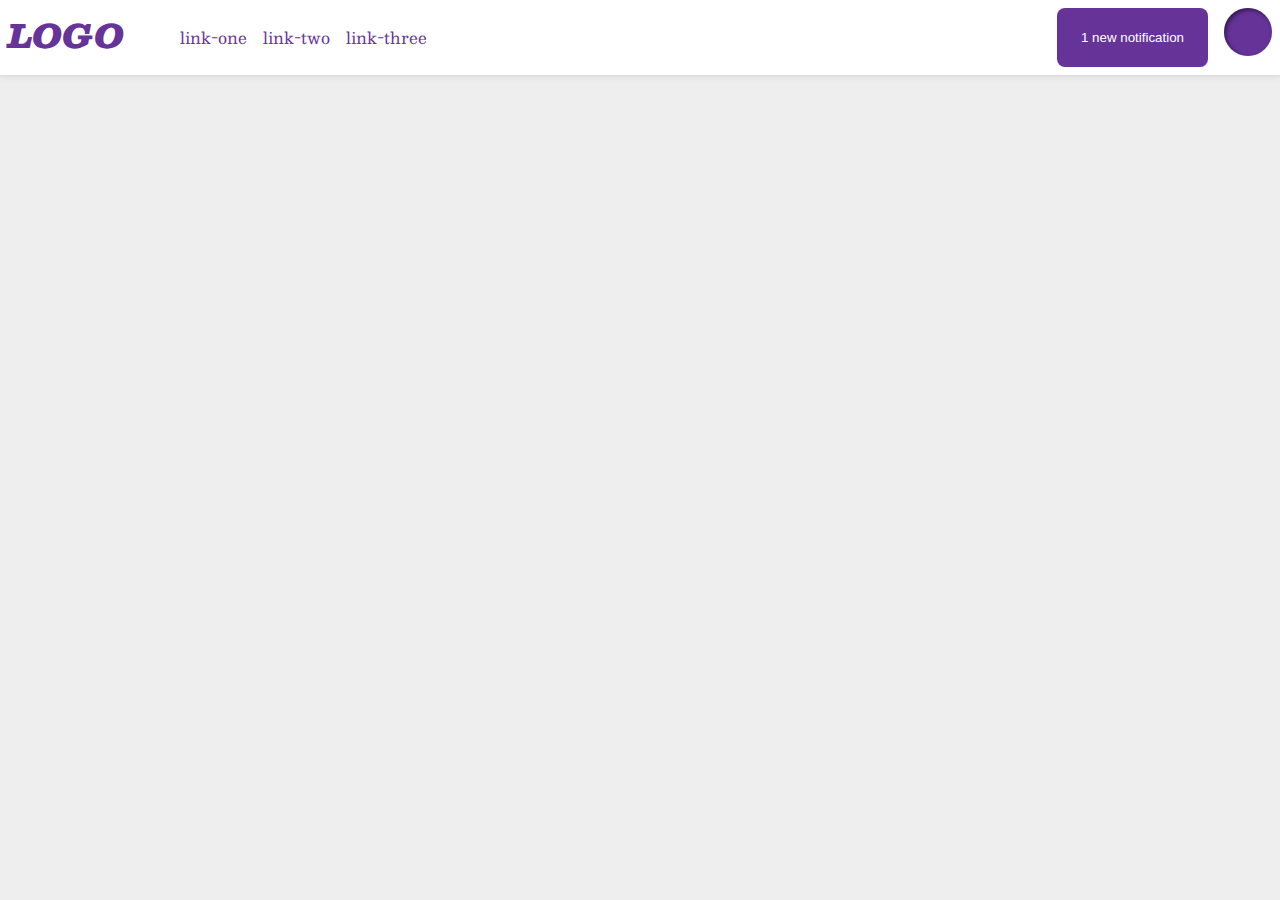
<file: foundations/flex/03-flex-header-2/index.html>
<!DOCTYPE html>
<html lang="en">
  <head>
    <meta charset="UTF-8">
    <meta http-equiv="X-UA-Compatible" content="IE=edge">
    <meta name="viewport" content="width=device-width, initial-scale=1.0">
    <title>Flex Header 2</title>
    <link rel="stylesheet" href="style.css">
  </head>
  <body>
    <div class="header">
      <div class="header-left">
      <div class="logo">
        LOGO
      </div>
      <ul class="links">
        <li><a href="https://google.com">link-one</a></li>
        <li><a href="https://google.com">link-two</a></li>
        <li><a href="https://google.com">link-three</a></li>
      </ul>
    </div>
    <div class="header-right">
      <button class="notifications">
        1 new notification
      </button>
      <div class="profile-image"></div>
    </div>
    </div>
  </body>
</html>
</file>
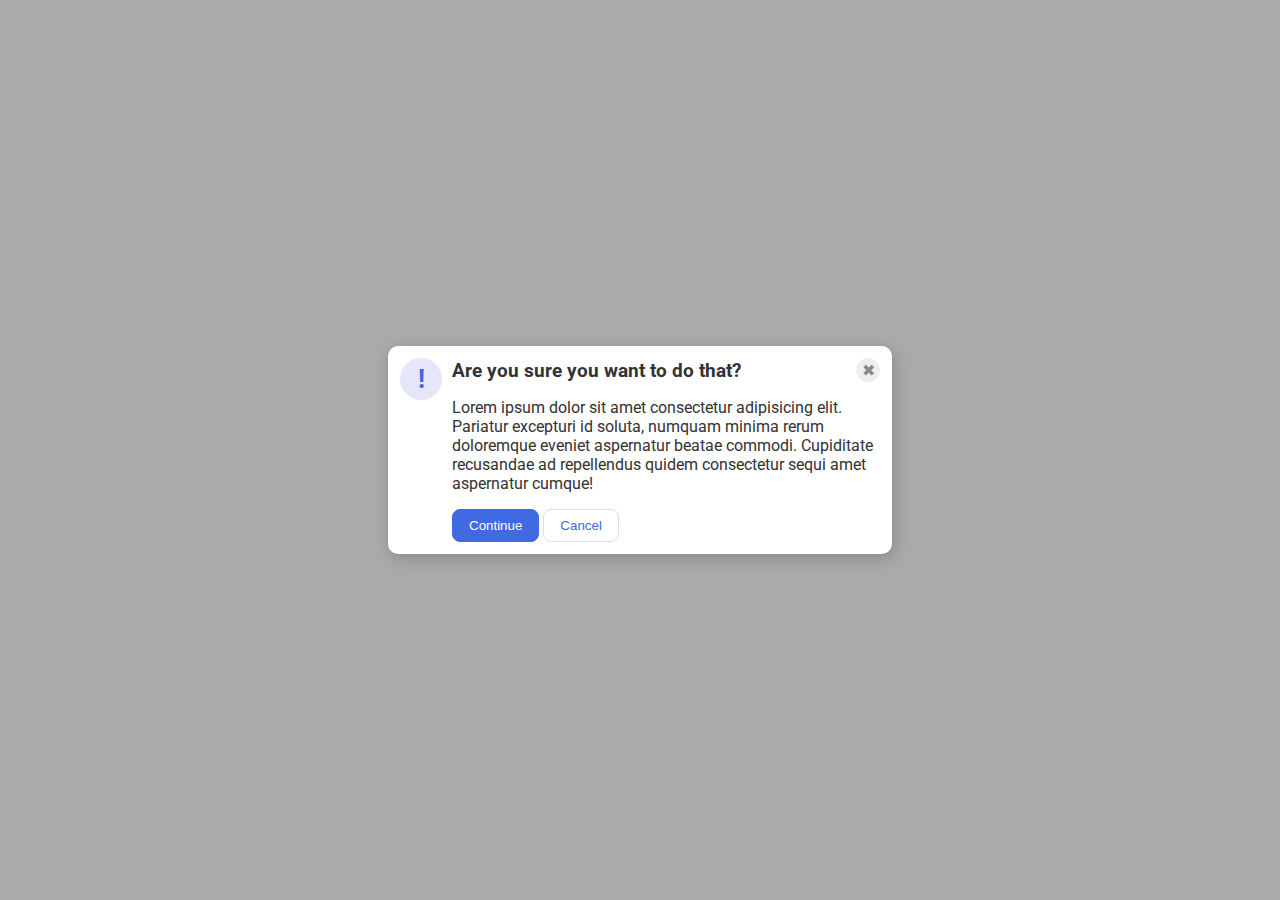
<file: foundations/flex/05-flex-modal/index.html>
<!DOCTYPE html>
<html lang="en">
  <head>
    <meta charset="UTF-8">
    <meta http-equiv="X-UA-Compatible" content="IE=edge">
    <meta name="viewport" content="width=device-width, initial-scale=1.0">
    <link rel="stylesheet" href="style.css">
    <title>Modal</title>
  </head>
  <body>
    <div class="modal">
      <div class="icon">!</div>
      <div class="content">
      <div class="header">Are you sure you want to do that?
      <button class="close-button">✖</button></div>
      <div class="text">Lorem ipsum dolor sit amet consectetur adipisicing elit. Pariatur excepturi id soluta, numquam minima rerum doloremque eveniet aspernatur beatae commodi. Cupiditate recusandae ad repellendus quidem consectetur sequi amet aspernatur cumque!</div>
      <button class="continue">Continue</button>
      <button class="cancel">Cancel</button>
    </div>
    </div>
  </body>
</html>
</file>
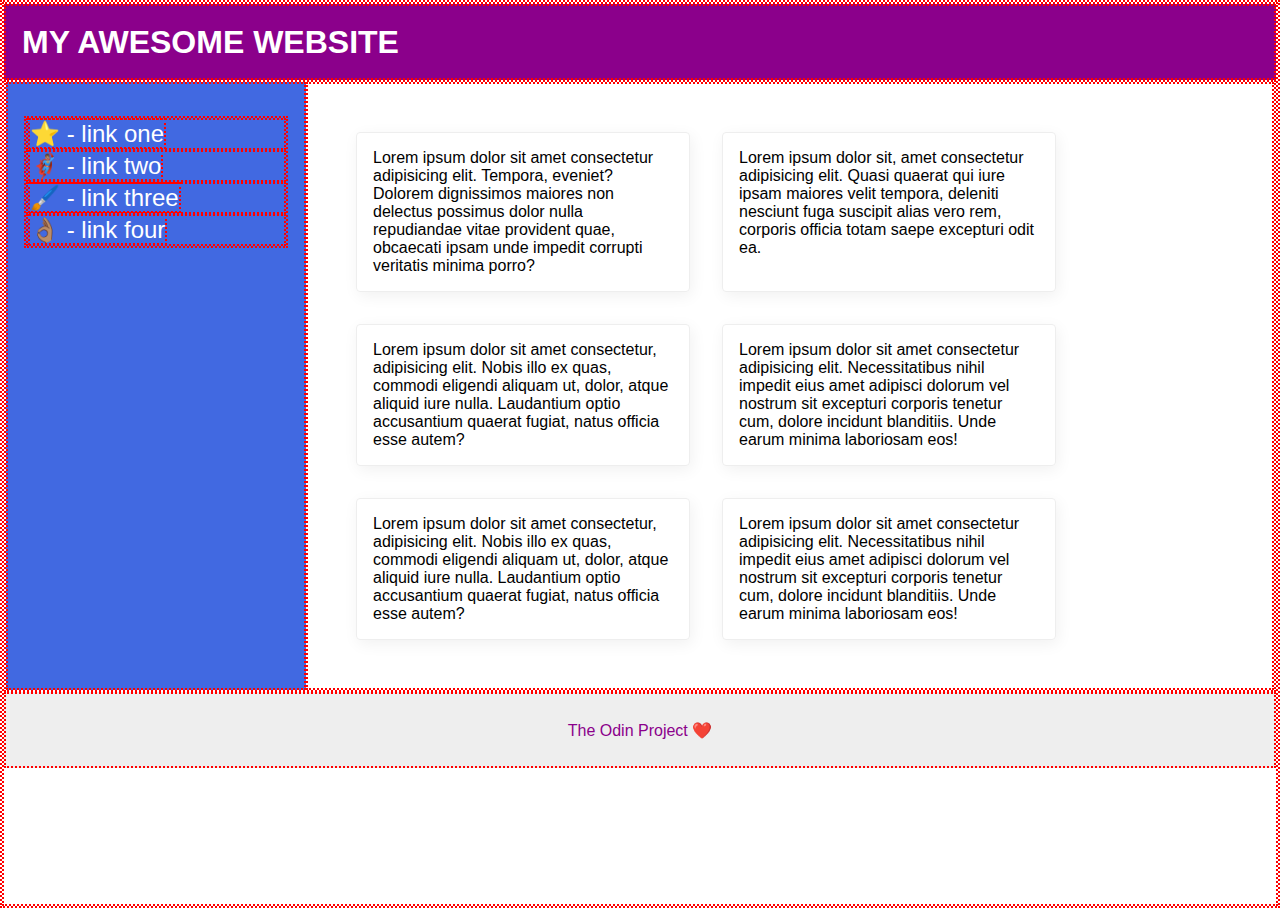
<file: foundations/flex/07-flex-layout-2/index.html>
<!DOCTYPE html>
<html lang="en">
  <head>
    <meta charset="UTF-8">
    <meta http-equiv="X-UA-Compatible" content="IE=edge">
    <meta name="viewport" content="width=device-width, initial-scale=1.0">
    <title>The Holy Grail</title>
    <link rel="stylesheet" href="style.css">
  </head>
  <body>
    <div class="header">
      MY AWESOME WEBSITE
    </div>
    <div class="content">
    <div class="sidebar">
      <ul>
        <li><a href="#">⭐ - link one</a></li>
        <li><a href="#">🦸🏽‍♂️ - link two</a></li>
        <li><a href="#">🖌️ - link three</a></li>
        <li><a href="#">👌🏽 - link four</a></li>
      </ul>
    </div>
    <div class="cards">

    <div class="card">Lorem ipsum dolor sit amet consectetur adipisicing elit. Tempora, eveniet? Dolorem dignissimos maiores non delectus possimus dolor nulla repudiandae vitae provident quae, obcaecati ipsam unde impedit corrupti veritatis minima porro?</div>
    <div class="card">Lorem ipsum dolor sit, amet consectetur adipisicing elit. Quasi quaerat qui iure ipsam maiores velit tempora, deleniti nesciunt fuga suscipit alias vero rem, corporis officia totam saepe excepturi odit ea.</div>
    <div class="card">Lorem ipsum dolor sit amet consectetur, adipisicing elit. Nobis illo ex quas, commodi eligendi aliquam ut, dolor, atque aliquid iure nulla. Laudantium optio accusantium quaerat fugiat, natus officia esse autem?</div>
    <div class="card">Lorem ipsum dolor sit amet consectetur adipisicing elit. Necessitatibus nihil impedit eius amet adipisci dolorum vel nostrum sit excepturi corporis tenetur cum, dolore incidunt blanditiis. Unde earum minima laboriosam eos!</div>
    <div class="card">Lorem ipsum dolor sit amet consectetur, adipisicing elit. Nobis illo ex quas, commodi eligendi aliquam ut, dolor, atque aliquid iure nulla. Laudantium optio accusantium quaerat fugiat, natus officia esse autem?</div>
    <div class="card">Lorem ipsum dolor sit amet consectetur adipisicing elit. Necessitatibus nihil impedit eius amet adipisci dolorum vel nostrum sit excepturi corporis tenetur cum, dolore incidunt blanditiis. Unde earum minima laboriosam eos!</div>
    </div>
    </div>
    <div class="footer">
      The Odin Project ❤️
    </div>
  </body>
</html>
</file>
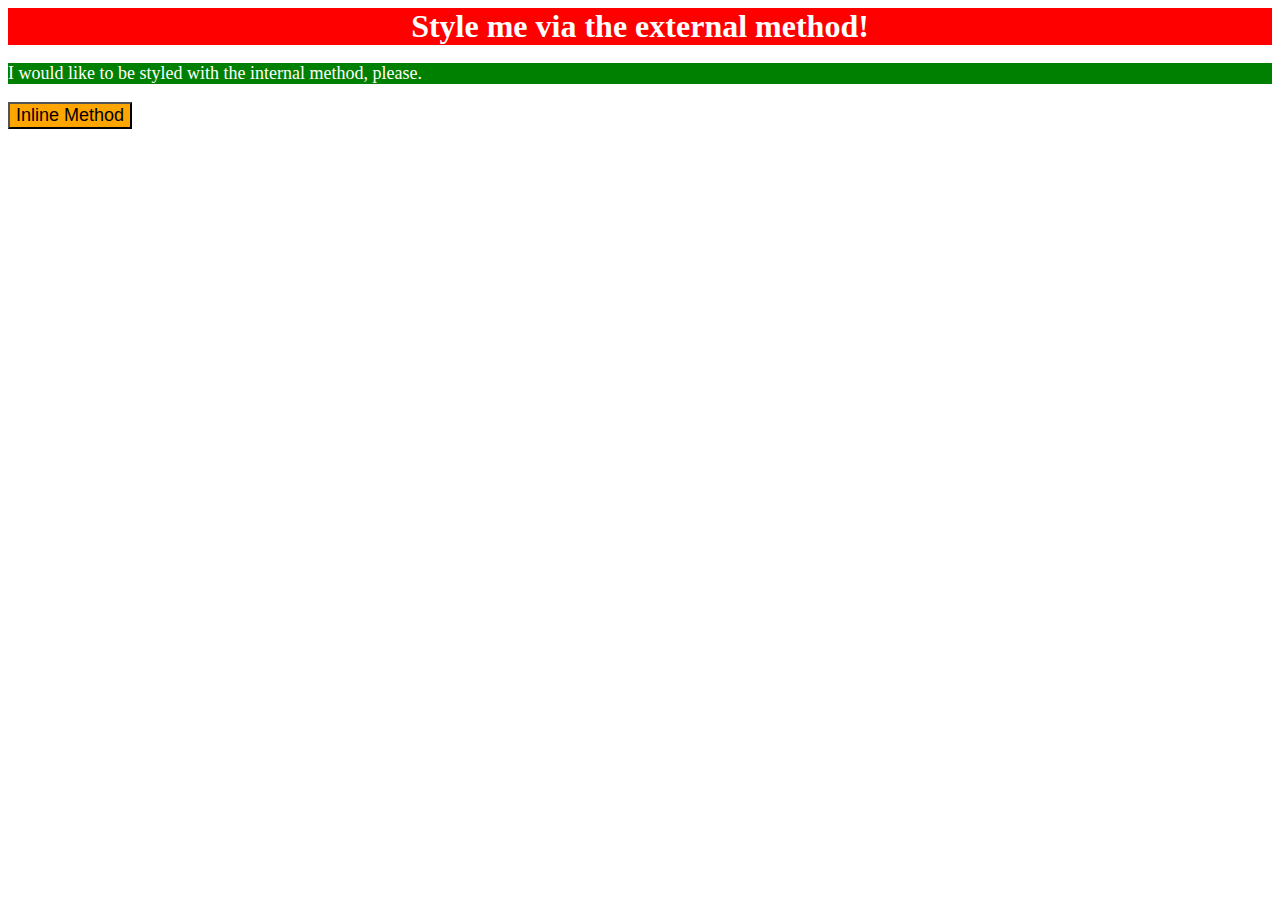
<file: foundations/intro-to-css/01-css-methods/index.html>
<!DOCTYPE html>
<html lang="en">
  <head>
    <meta charset="UTF-8">
    <meta http-equiv="X-UA-Compatible" content="IE=edge">
    <meta name="viewport" content="width=device-width, initial-scale=1.0">
    <title>Methods for Adding CSS</title>
    <link rel="stylesheet" href="./styles.css"> 
    <style>
      /* `p`: a green background, white text, and a font size of 18px*/

      p {
        background-color: green;
        color:white;
        font-size: 18px;

      }
    </style>
  </head>
  <body>
    <div>Style me via the external method!</div>
    <p>I would like to be styled with the internal method, please.</p>
<!-- * `button`: an orange background and a font size of 18px
-->
    <button style="background-color: orange; font-size:18px;">Inline Method</button>
  </body>
</html>
</file>
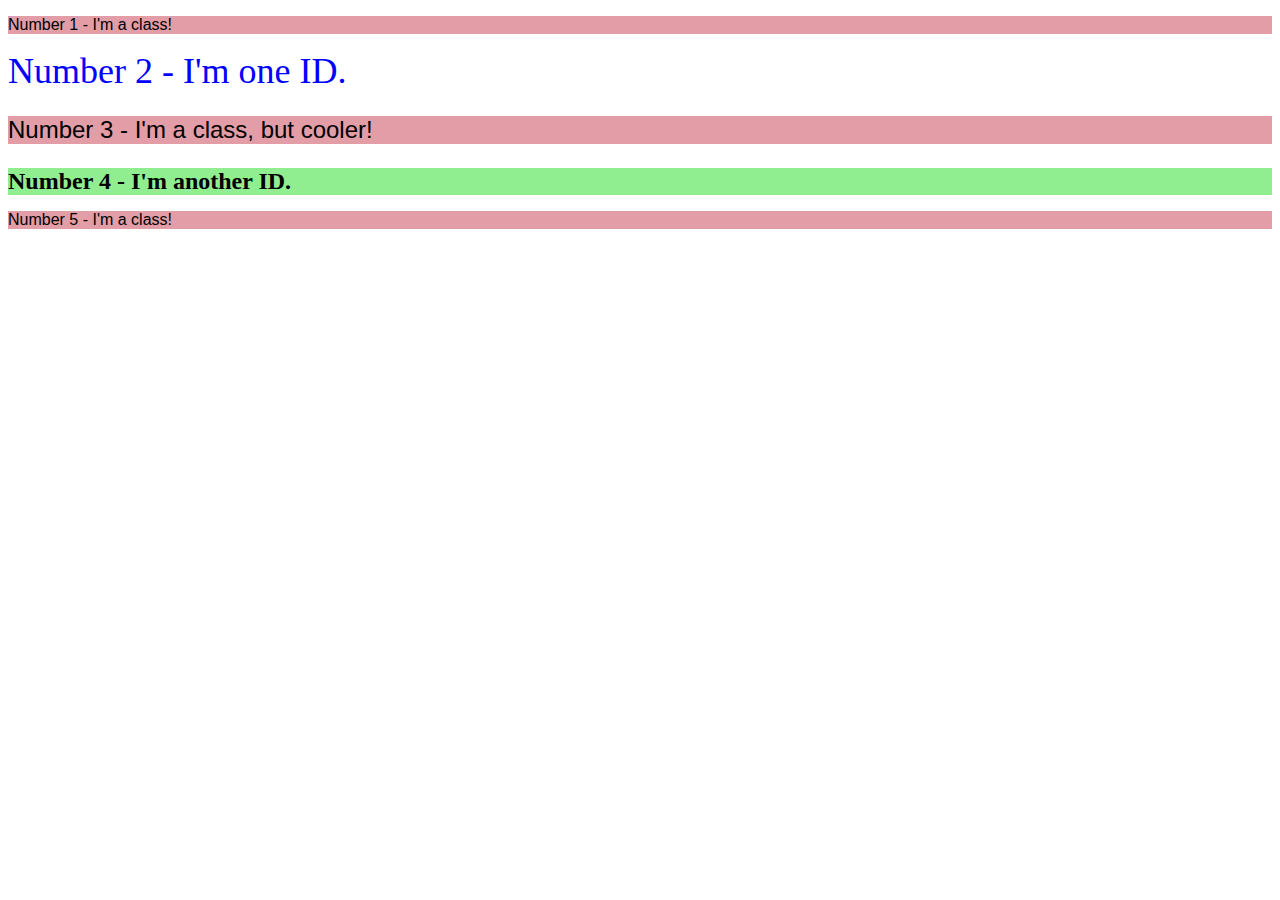
<file: foundations/intro-to-css/02-class-id-selectors/index.html>
<!DOCTYPE html>
<html lang="en">
  <head>
    <meta charset="UTF-8">
    <meta http-equiv="X-UA-Compatible" content="IE=edge">
    <meta name="viewport" content="width=device-width, initial-scale=1.0">
    <title>Class and ID Selectors</title>
    <link rel="stylesheet" href="style.css">
  </head>
  <body>
    <p class="odd">Number 1 - I'm a class!</p>
    <div id="two">Number 2 - I'm one ID.</div>
    <p class="odd" id="cool">Number 3 - I'm a class, but cooler!</p>
    <div id="four">Number 4 - I'm another ID.</div>
    <p class="odd">Number 5 - I'm a class!</p>
  </body>
</html>
</file>
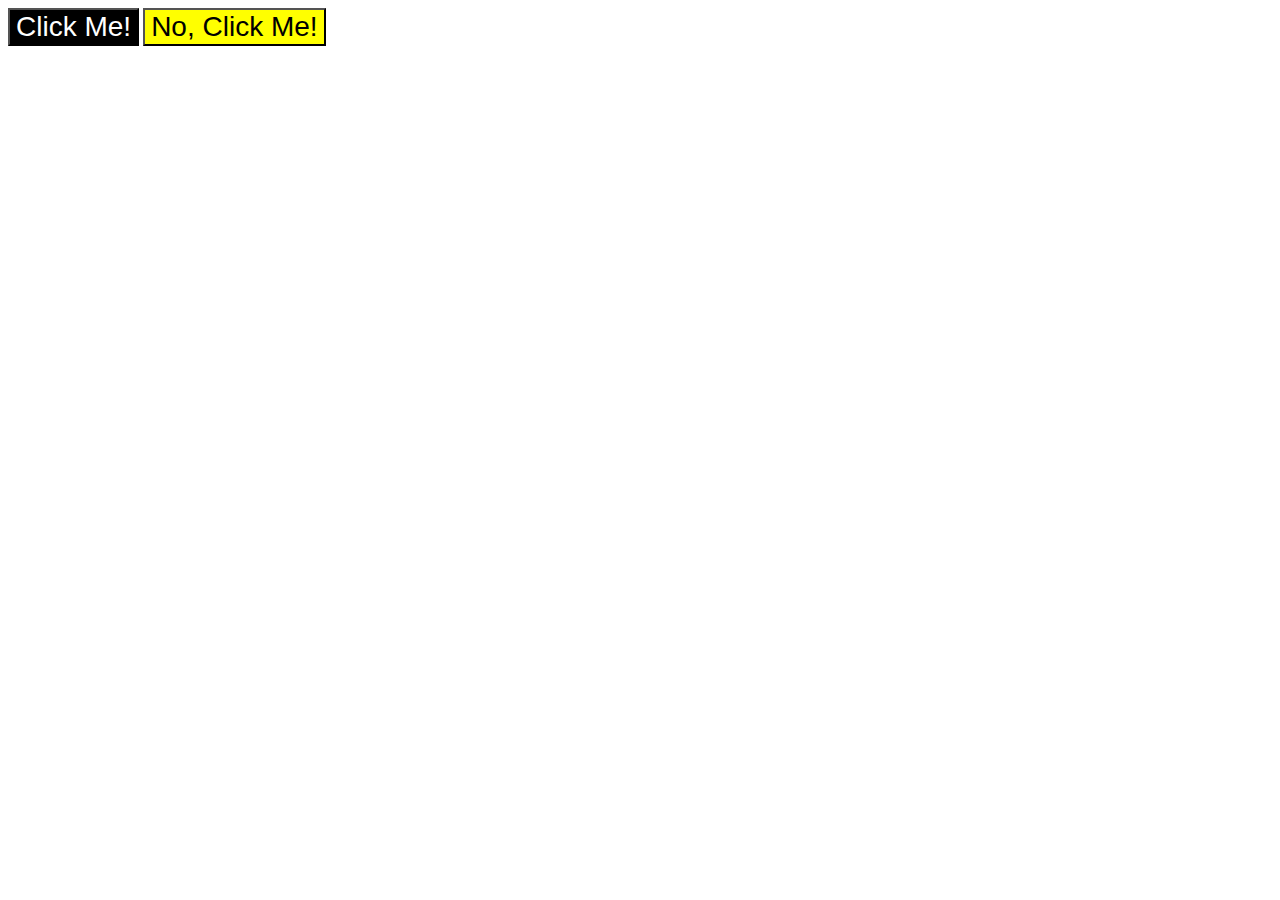
<file: foundations/intro-to-css/03-grouping-selectors/index.html>
<!DOCTYPE html>
<html lang="en">
  <head>
    <meta charset="UTF-8">
    <meta http-equiv="X-UA-Compatible" content="IE=edge">
    <meta name="viewport" content="width=device-width, initial-scale=1.0">
    <title>Grouping Selectors</title>
    <link rel="stylesheet" href="style.css">
  </head>
  <body>
    <button class="one">Click Me!</button>
    <button class="two">No, Click Me!</button>
  </body>
</html>
</file>
<file: foundations/flex/03-flex-header-2/style.css>
/* this is some magical font-importing.  
you'll learn about it later. */
@import url('https://fonts.googleapis.com/css2?family=Besley:ital,wght@0,400;1,900&display=swap');

body {
  margin: 0;
  background: #eee;
  font-family: Besley, serif;
}

.header {
  background: white;
  border-bottom: 1px solid #ddd;
  box-shadow: 0 0 8px rgba(0,0,0,.1);
  display: flex;
  flex-direction: row;
  justify-content: space-between;
  align-content: center;
  padding: 8px;
  gap: 16px;
}

.header-left { 
  display: flex;
  flex-direction: row;
  gap: 16px;
}

.header-right { 
  display: flex;
  flex-direction: row;
  gap: 16px;
  align-content: center;
}

.profile-image {
  background: rebeccapurple;
  box-shadow: inset 2px 2px 4px rgba(0,0,0,.5);
  border-radius: 50%;
  width: 48px;
  height: 48px;
}

.logo {
  color: rebeccapurple;
  font-size: 32px;
  font-weight: 900;
  font-style: italic;
}

button {
  border: none;
  border-radius: 8px;
  background: rebeccapurple;
  color: white;
  padding: 5px 24px;
}

a {
  /* this removes the line under our links */
  text-decoration: none;
  color: rebeccapurple;
}

ul {
  list-style-type: none;
  display: flex;
  flex-direction: row;
  gap: 16px;
}
</file>
<file: foundations/flex/05-flex-modal/style.css>
@import url('https://fonts.googleapis.com/css2?family=Roboto:wght@400;700&display=swap');

html, body {
  height: 100%;
}

body {
  font-family: Roboto, sans-serif;
  margin: 0;
  background: #aaa;
  color: #333;
  /* I'll give you this one for free lol */
  display: flex;
  align-items: center;
  justify-content: center;
}

.modal {
  background: white;
  width: 480px;
  border-radius: 10px;
  box-shadow: 2px 4px 16px rgba(0,0,0,.2);
  padding: 12px;
  display: flex;
  gap: 10px;
}

.icon {
  color: royalblue;
  font-size: 26px;
  font-weight: 700;
  background: lavender;
  width: 42px;
  height: 42px;
  border-radius: 50%;
  display: flex;
  align-items: center;
  justify-content: center;
  flex-shrink: 0;
}

.header{
  display: flex;
  justify-content: space-between;
  align-items: center;
  margin-bottom: 16px;
  font-weight: bold;
  font-size: 1.2em;
}
.close-button {
  background: #eee;
  border-radius: 50%;
  color: #888;
  font-weight: 400;
  font-size: 16px;
  height: 24px;
  width: 24px;
  display: flex;
  align-items: center;
  justify-content: center;
  border: 1px solid #eee;
  padding: 0;
}

.text {
  flex-wrap: wrap;
  padding-bottom: 16px;
}

button {
  cursor: pointer;
  padding: 8px 16px;
  border-radius: 8px;
}

button.continue {
  background: royalblue;
  border: 1px solid royalblue;
  color: white;
}

button.cancel {
  background: white;
  border: 1px solid #ddd;
  color: royalblue;
}
</file>
<file: foundations/flex/07-flex-layout-2/style.css>
* {
  border: 2px dotted red

}

body {
  font-family: -apple-system, BlinkMacSystemFont, 'Segoe UI', Roboto, Oxygen, Ubuntu, Cantarell, 'Open Sans', 'Helvetica Neue', sans-serif;
  margin: 0;
  min-height: 100vh;
  display: flex;
  flex-direction: column;
  justify-content: stretch;
}

.header {
  height: 72px;
  background: darkmagenta;
  color: white;
  font-size: 32px;
  font-weight: 900;
  align-content: center;
  padding-left: 16px;
}

.footer {
  height: 72px;
  background: #eee;
  color: darkmagenta;
  align-content: center;
  text-align: center;

}
.content {
  display: flex;
  flex-flow: row ;
  align-content: flex-start;
  justify-content: space-between;
}

.sidebar {
  width: 300px;
  background: royalblue;
  box-sizing: border-box;
  margin: 0;
  flex-shrink: 0;
  padding: 16px;
}

.cards {
  display: flex;
  flex-flow: row wrap;
  gap: 32px;
  padding: 48px;
}

ul {
  list-style-type: none;
  padding: 0;
}

a {
  text-decoration: none;
  color: white;
  font-size: 24px;
}

.card {
  border: 1px solid #eee;
  box-shadow: 2px 4px 16px rgba(0,0,0,.06);
  border-radius: 4px;
  padding: 16px;
  width: 300px;
}
</file>
<file: foundations/intro-to-css/01-css-methods/styles.css>
div {
    background-color: red;
    font-size: 32px;
    text-align: center;
    color:white;
    font-weight: bold;
}
</file>
<file: foundations/intro-to-css/02-class-id-selectors/style.css>
/** **All odd numbered elements**: a light red/pink background, and a list of fonts containing `Verdana` and `DejaVu Sans` with `sans-serif` as a fallback
* **The second element**: blue text and a font size of 36px
* **The third element**: in addition to the styles for all odd numbered elements, add a font size of 24px
* **The fourth element**: a light green background, a font size of 24px, and bold */

.odd {
    background-color: rgb(227, 157, 167);
    font-family: Verdana, Geneva, Tahoma, sans-serif;
}

#two {
    color: blue;
    font-size: 36px;
}

#cool {
    font-size:24px;
}

#four {
    font-size:24px;
    background-color: lightgreen;
    font-weight: bold;

}
</file>
<file: foundations/intro-to-css/03-grouping-selectors/style.css>
button {
    font-size:28px;
    font-family: Helvetica, 'Times New Roman', sans-serif;
}

.one {
    background-color: black;
    color: white;
}

.two {
    background-color: yellow;
}
</file>
